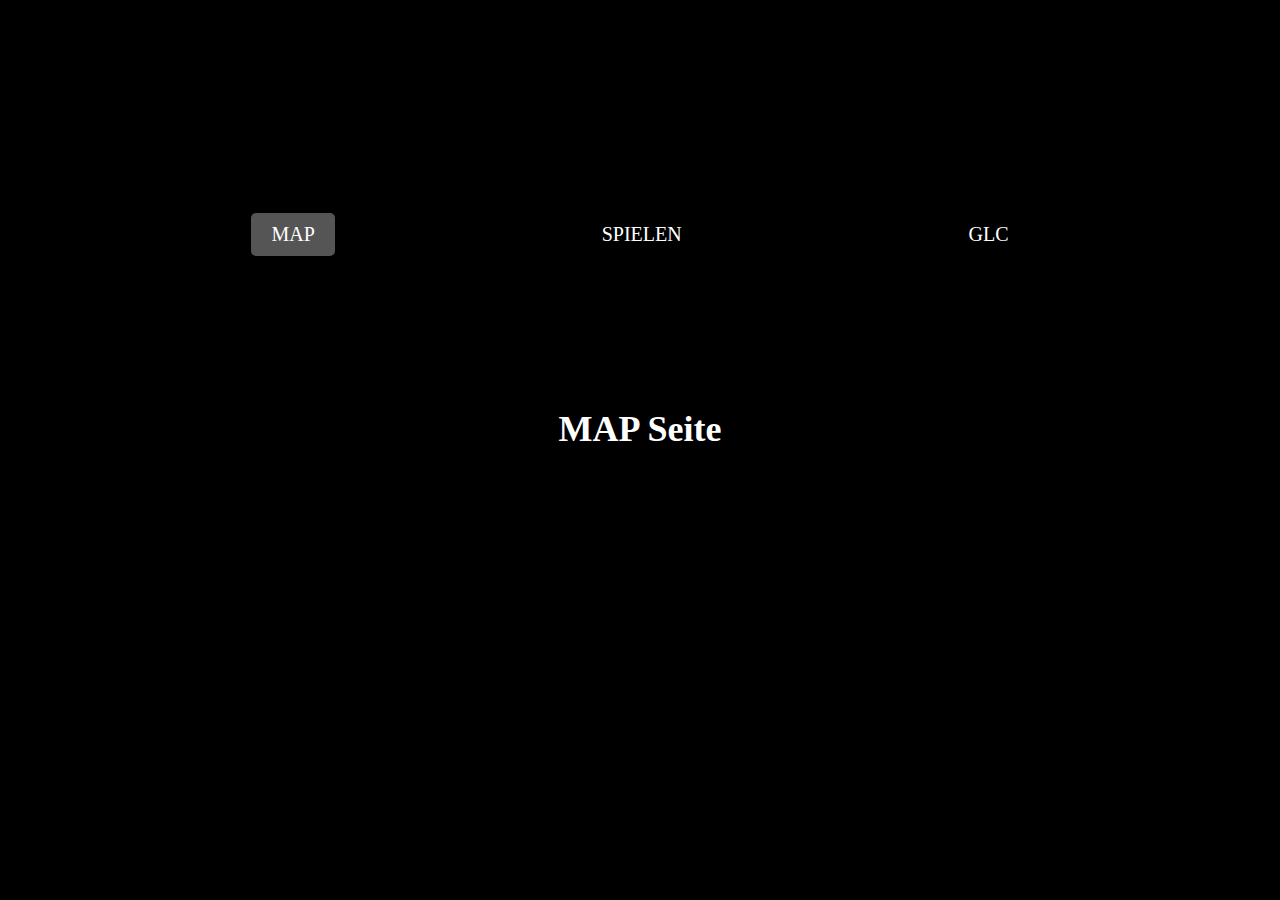
<file: map.html>
<!DOCTYPE html>
<html lang="de">
<head>
    <meta charset="UTF-8">
    <meta name="viewport" content="width=device-width, initial-scale=1.0">
    <title>MAP</title>
    <style>
        body {
            margin: 0;
            overflow: hidden; /* Verhindert Scrollen */
            background: black;
        }

        #navbar {
            position: absolute;
            top: calc(22%); /* Positionierung des Balkens */
            left: 50%;
            transform: translateX(-50%);
            width: 80%; /* Breite des Balkens */
            background-color: rgba(0, 0, 0, 0.8); /* Transparente Hintergrundfarbe */
            padding: 15px 0; /* Abstand oben und unten im Balken */
            display: flex;
            justify-content: space-around; /* Links gleichm��ig verteilt */
            border-radius: 5px;
        }

        #navbar a {
            color: white;
            text-decoration: none;
            font-size: 20px; /* Schriftgr��e der Links */
            margin: 0 10px; /* Abstand zwischen den Links */
            padding: 10px 20px; /* Platz um die Links herum */
        }

        /* Markiere den aktiven Link (f�r die aktuelle Seite) */
        #navbar a.active {
            background-color: #555; /* Markierung f�r ausgew�hlten Button */
            border-radius: 5px;
        }

        h1 {
            color: white;
            text-align: center;
            padding-top: 30%;
            font-size: 36px;
        }

    </style>
    <script>
        document.addEventListener('keydown', function(event) {
            if (event.key === 'Escape') {
                window.location.href = 'index.html'; // Zur Startseite zur�ckkehren
            }
        });
    </script>
</head>
<body>
    <div id="navbar">
        <a href="map.html" class="active">MAP</a> <!-- MAP ist aktiv -->
        <a href="spielen.html">SPIELEN</a>
        <a href="glc.html">GLC</a>
    </div>

    <h1>MAP Seite</h1>
</body>
</html>
</file>
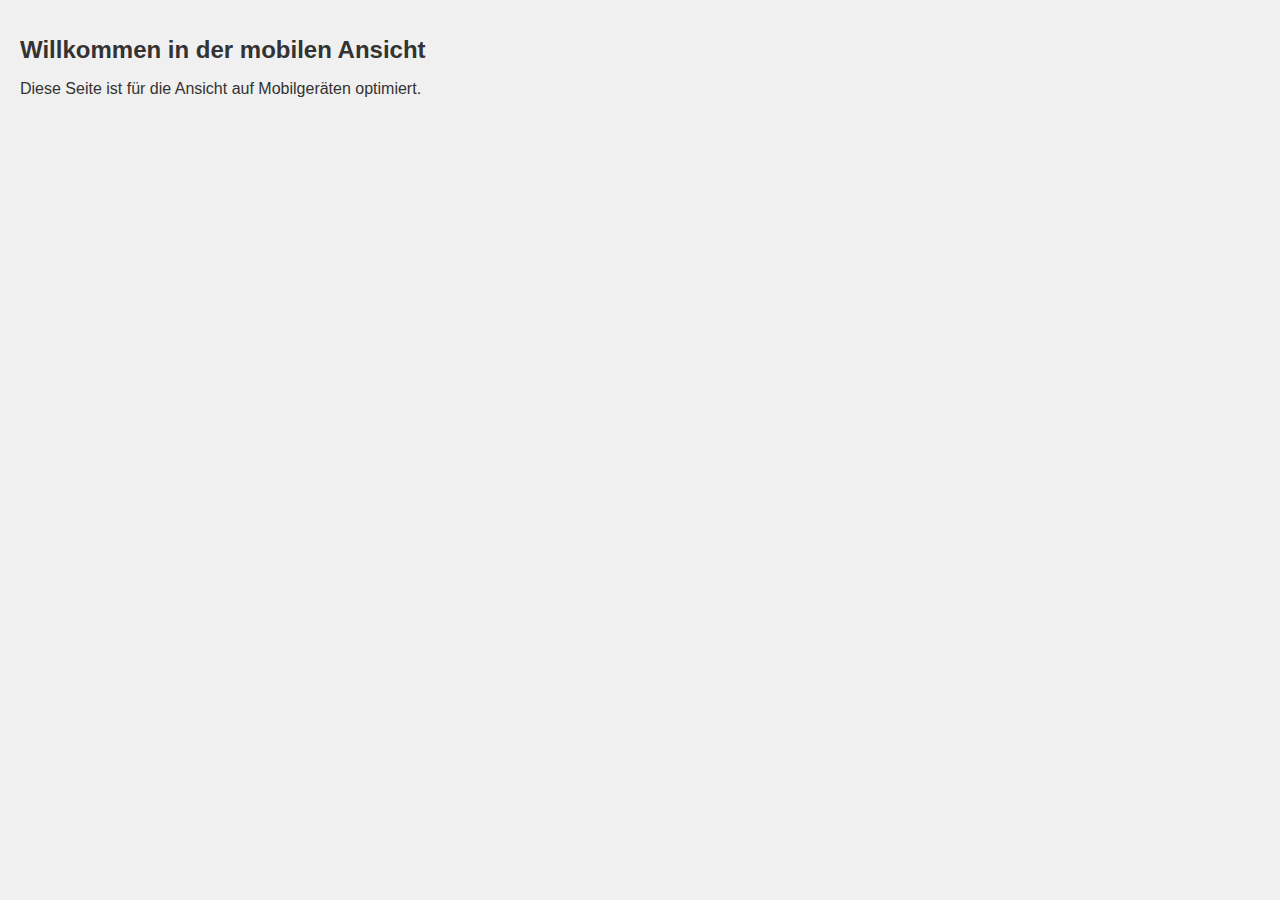
<file: mobile.html>
<!DOCTYPE html>
<html lang="de">
<head>
    <meta charset="UTF-8">
    <meta name="viewport" content="width=device-width, initial-scale=1.0">
    <title>Mobile Ansicht</title>
    <link rel="stylesheet" href="mobile-style.css"> <!-- Hier kannst du spezifisches CSS für die mobile Ansicht verlinken -->
</head>
<body>
    <h1>Willkommen in der mobilen Ansicht</h1>
    <p>Diese Seite ist für die Ansicht auf Mobilgeräten optimiert.</p>
    <!-- Weitere Inhalte für die mobile Ansicht hier -->
</body>
</html>
</file>
<file: mobile-style.css>
body {
    font-family: Arial, sans-serif;
    margin: 0;
    padding: 20px;
    background-color: #f0f0f0;
    color: #333;
}

h1 {
    font-size: 1.5em;
}

p {
    font-size: 1em;
}
</file>
